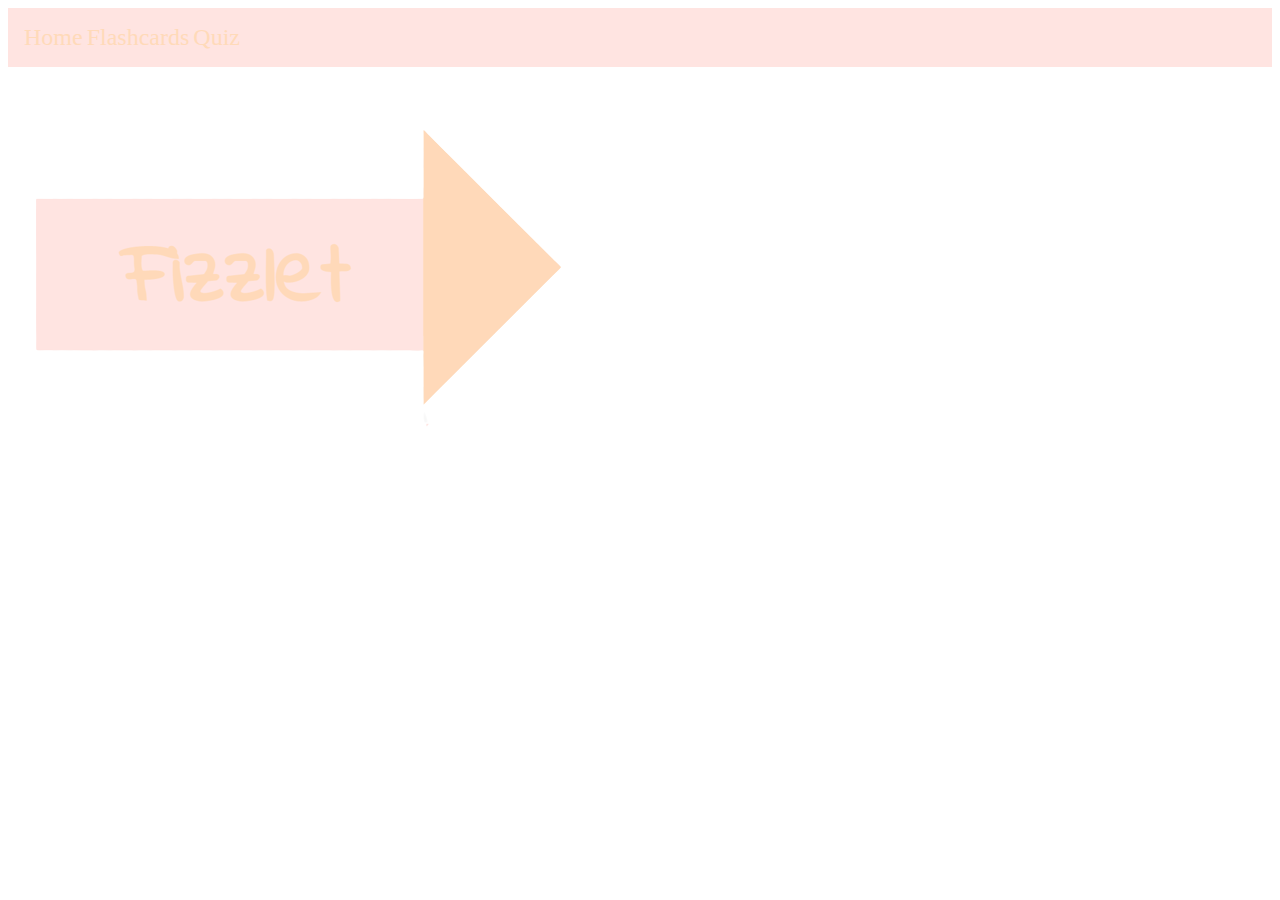
<file: flashcards/index.html>
<!DOCTYPE html>
<html>
  <head>
    <title>replit</title>
    <link href="style.css" rel="stylesheet" type="text/css" />
  </head>
  <body>
    <div class="navigation">
      <a href="index.html"> Home</a>
      <a href="flashcard1front.html"> Flashcards</a>
      <a href="quiz.html"> Quiz </a>
    </div>
    <img src="logo.png" alt="Fizzlet logo">
    <script src="script.js"></script>
  </body>
</html>
</file>
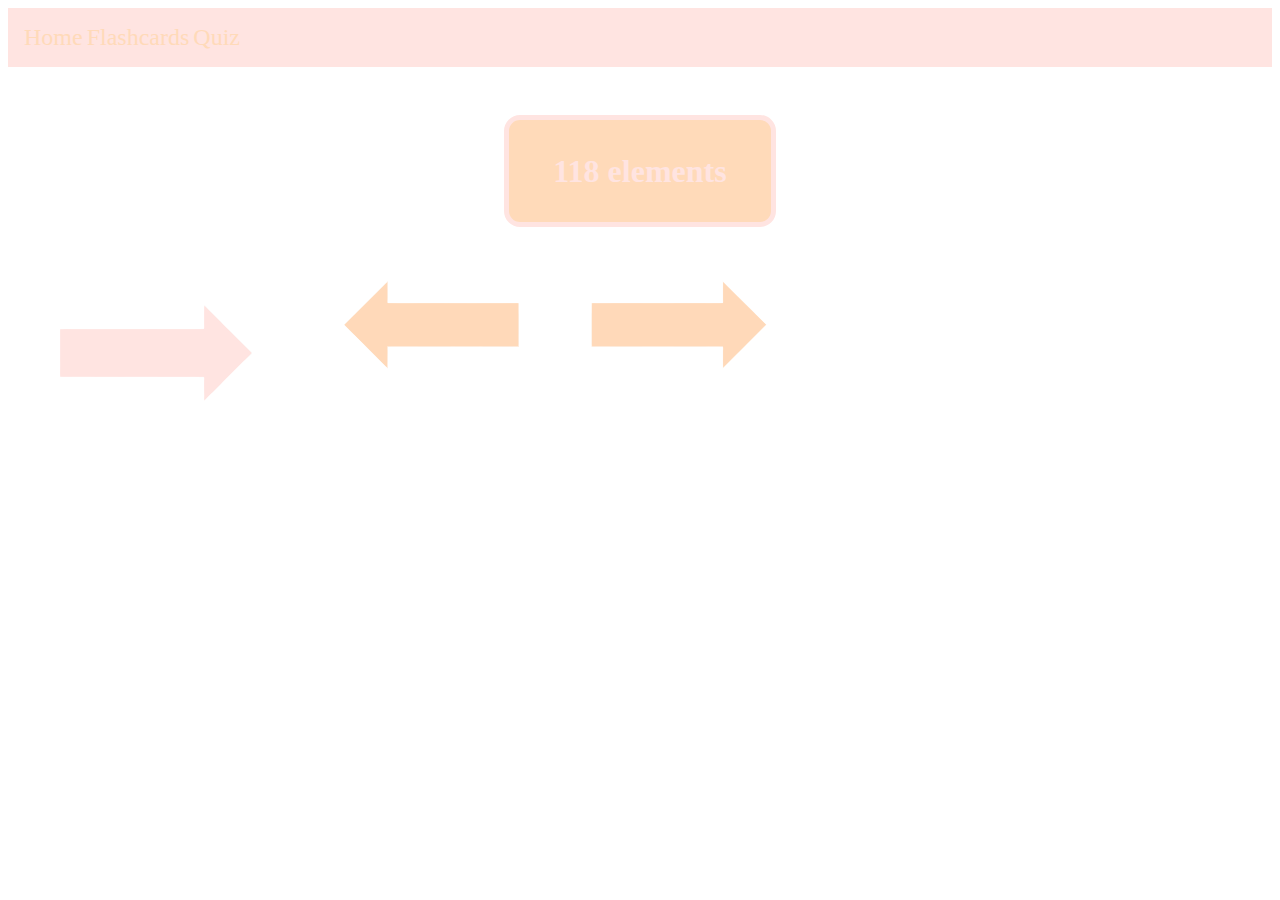
<file: flashcards/flashcard1back.html>
<html>
  <head>
    <title>replit</title>
    <link href="style.css" rel="stylesheet" type="text/css" />
  </head>
  <body>
    <div class="navigation">
      <a href="index.html"> Home</a>
      <a href="flashcard1front.html"> Flashcards</a>
      <a href="quiz.html"> Quiz </a>
    </div>
      <center>
    <div class="flashcard">
      <h1> 118 elements </h1>
    </div>
   </center>
      <img onclick="next1()" src="nextbutton.png" alt="next button">
      <img onclick="flip2()" src="flipbutton.png" alt="flipbutton">
    <script src="script.js"></script>
  </body>
</html>
</file>
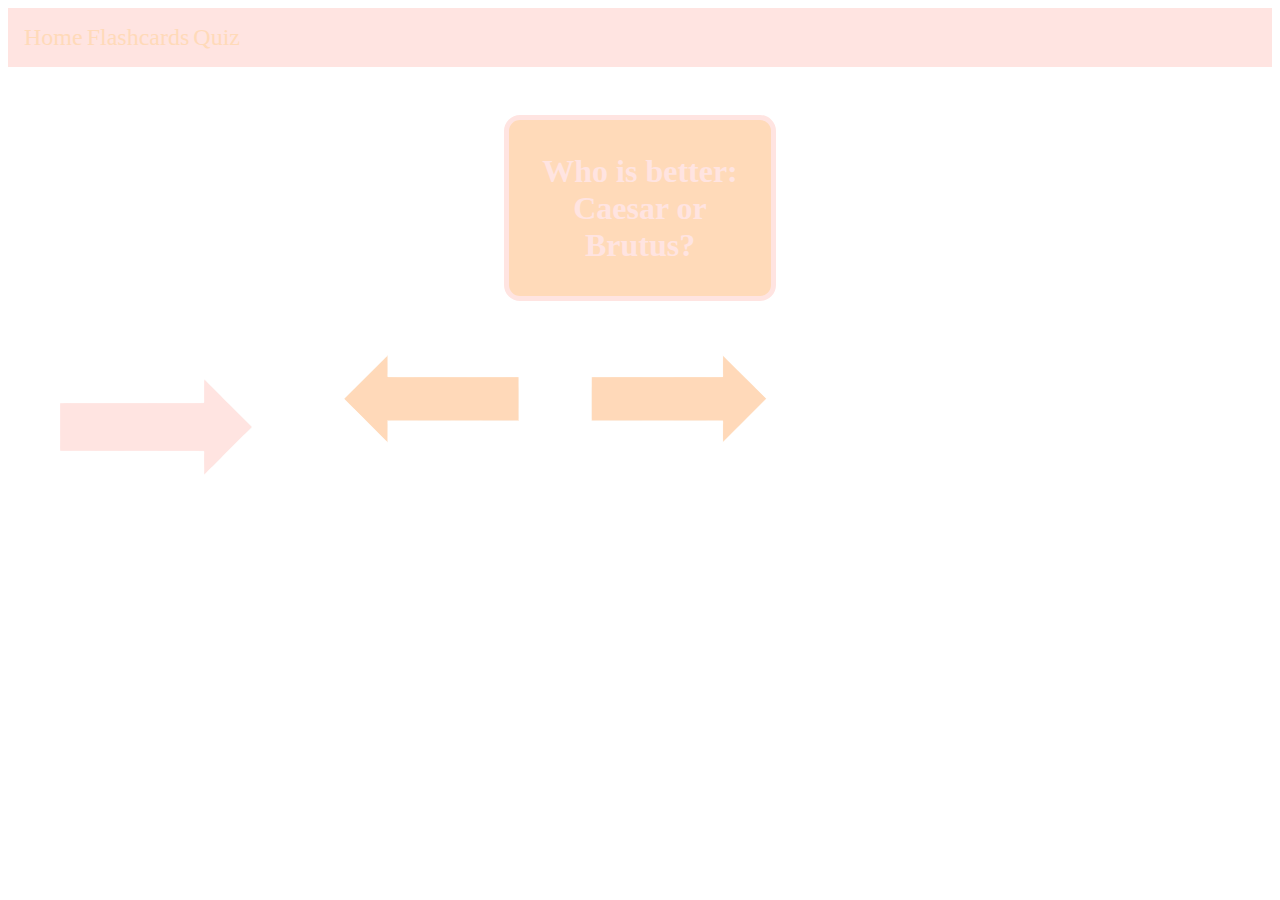
<file: flashcards/flashcard1front.html>
<html>
  <head>
    <title>replit</title>
    <link href="style.css" rel="stylesheet" type="text/css" />
  </head>
  <body>
    <div class="navigation">
      <a href="index.html"> Home</a>
      <a href="flashcard1front.html"> Flashcards</a>
      <a href="quiz.html"> Quiz </a>
    </div>
  <center>
    <div class="flashcard">
      <h1> Who is better: Caesar or Brutus? </h1>
    </div>
   </center>
    <img onclick="next1()" src="nextbutton.png" alt="next button">
    <img onclick="flip1()" src="flipbutton.png" alt="flipbutton">
  </body>
  <script src="script.js"></script>
</html>
</file>
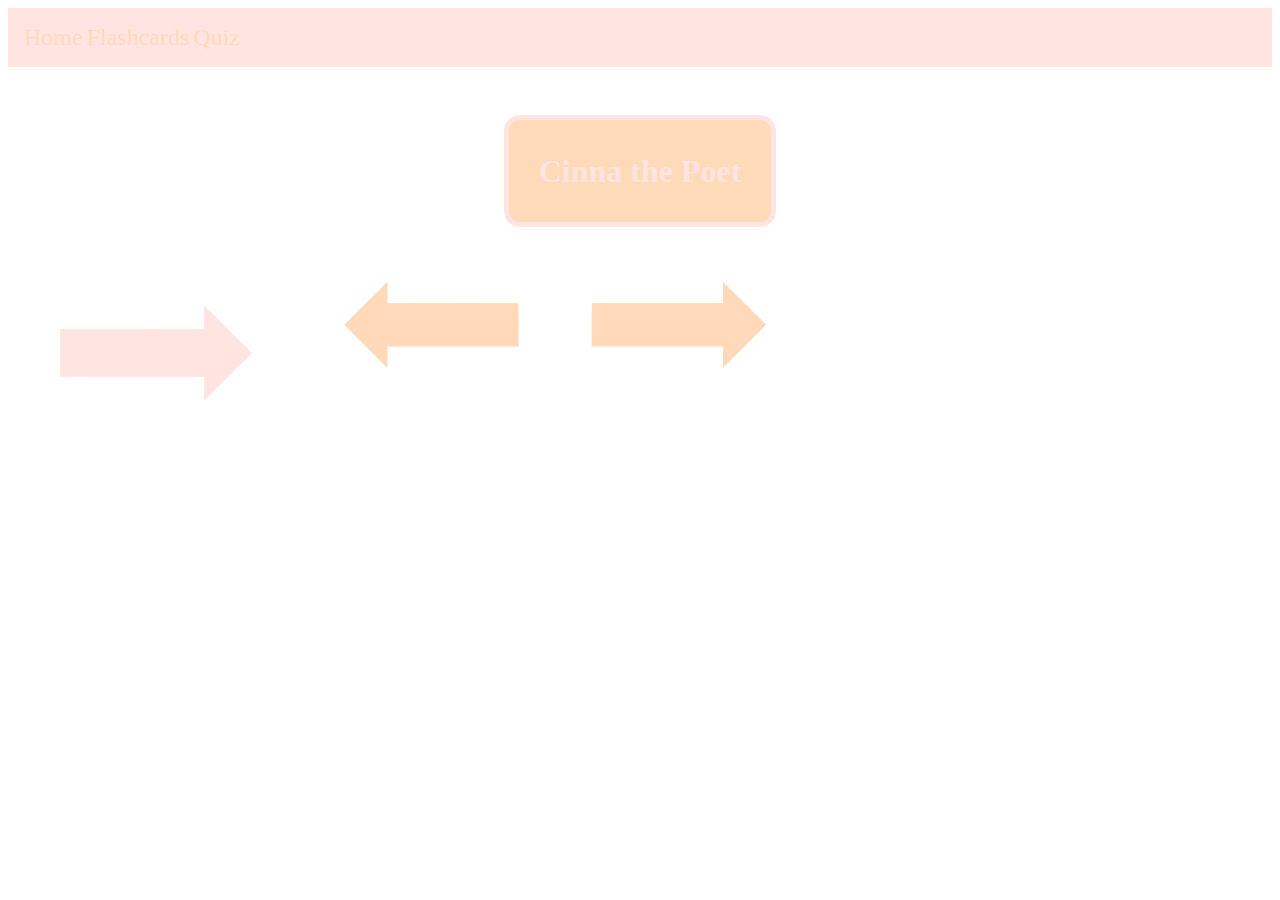
<file: flashcards/flashcard2back.html>
<html>
  <head>
    <title>replit</title>
    <link href="style.css" rel="stylesheet" type="text/css" />
  </head>
  <body>
    <div class="navigation">
      <a href="index.html"> Home</a>
      <a href="flashcard1front.html"> Flashcards</a>
      <a href="quiz.html"> Quiz </a>
    </div>
    <center>
    <div class="flashcard">
      <h1> Cinna the Poet </h1>
    </div>
   </center>
    <img onclick="next2()" src="nextbutton.png" alt="next button">
      <img onclick="flip4()" src="flipbutton.png" alt="flipbutton">
    <script src="script.js"></script>
  </body>
</html>
</file>
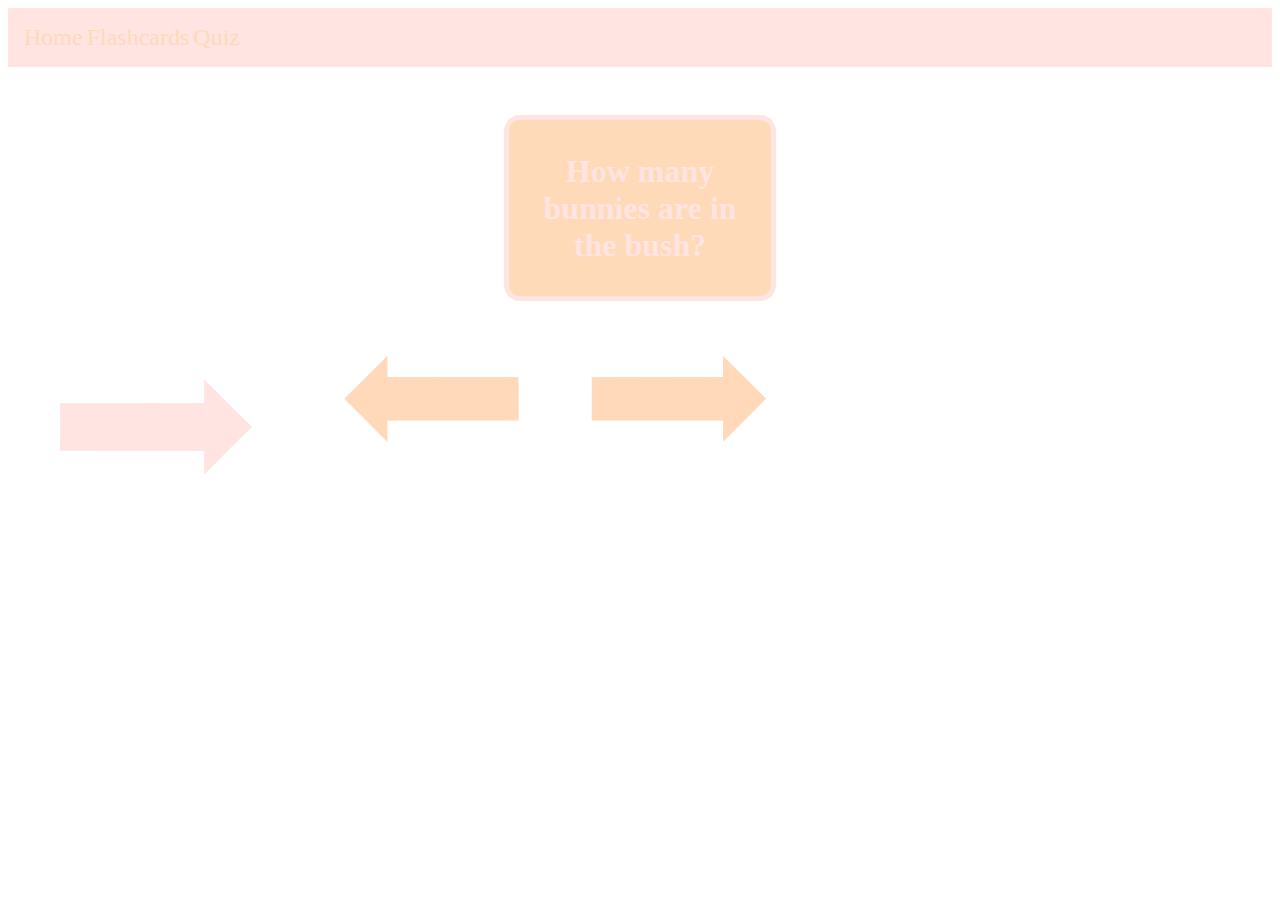
<file: flashcards/flashcard2front.html>
<html>
  <head>
    <title>replit</title>
    <link href="style.css" rel="stylesheet" type="text/css" />
  </head>
  <body>
    <div class="navigation">
      <a href="index.html"> Home</a>
      <a href="flashcard1front.html"> Flashcards</a>
      <a href="quiz.html"> Quiz </a>
    </div>
    <center>
    <div class="flashcard">
      <h1> How many bunnies  are in the bush? </h1>
    </div>
   </center>
    <img onclick="next2()" src="nextbutton.png" alt="next button">
      <img onclick="flip3()" src="flipbutton.png" alt="flipbutton">
    <script src="script.js"></script>
  </body>
</html>
</file>
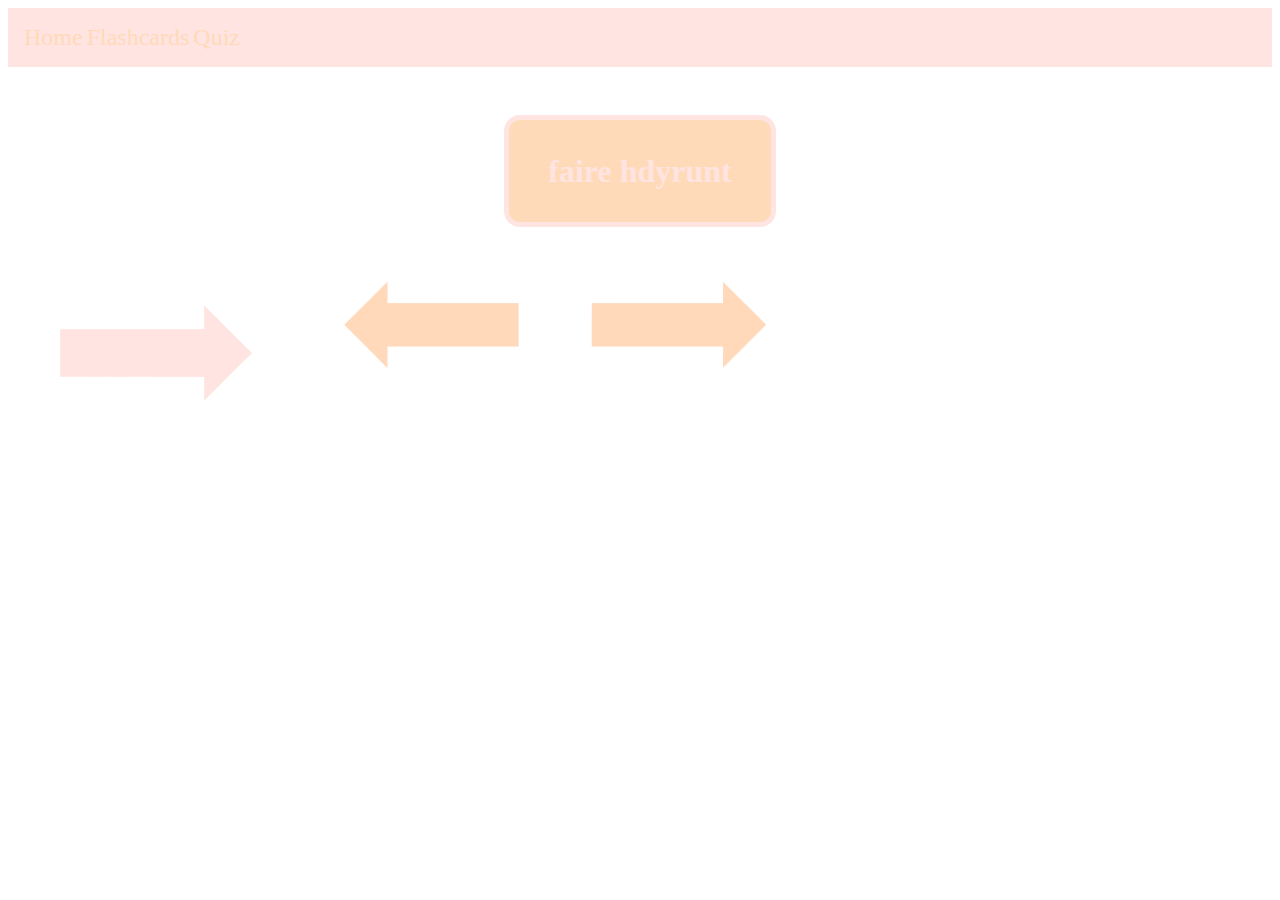
<file: flashcards/flashcard3back.html>
<html>
  <head>
    <title>replit</title>
    <link href="style.css" rel="stylesheet" type="text/css" />
  </head>
  <body>
    <div class="navigation">
      <a href="index.html"> Home</a>
      <a href="flashcard1front.html"> Flashcards</a>
      <a href="quiz.html"> Quiz </a>
    </div>
    <center>
    <div class="flashcard">
      <h1> faire hdyrunt </h1>
    </div>
   </center>
    <img onclick="next3()" src="nextbutton.png" alt="next button">
      <img onclick="flip6()" src="flipbutton.png" alt="flipbutton">
    <script src="script.js"></script>
  </body>
</html>
</file>
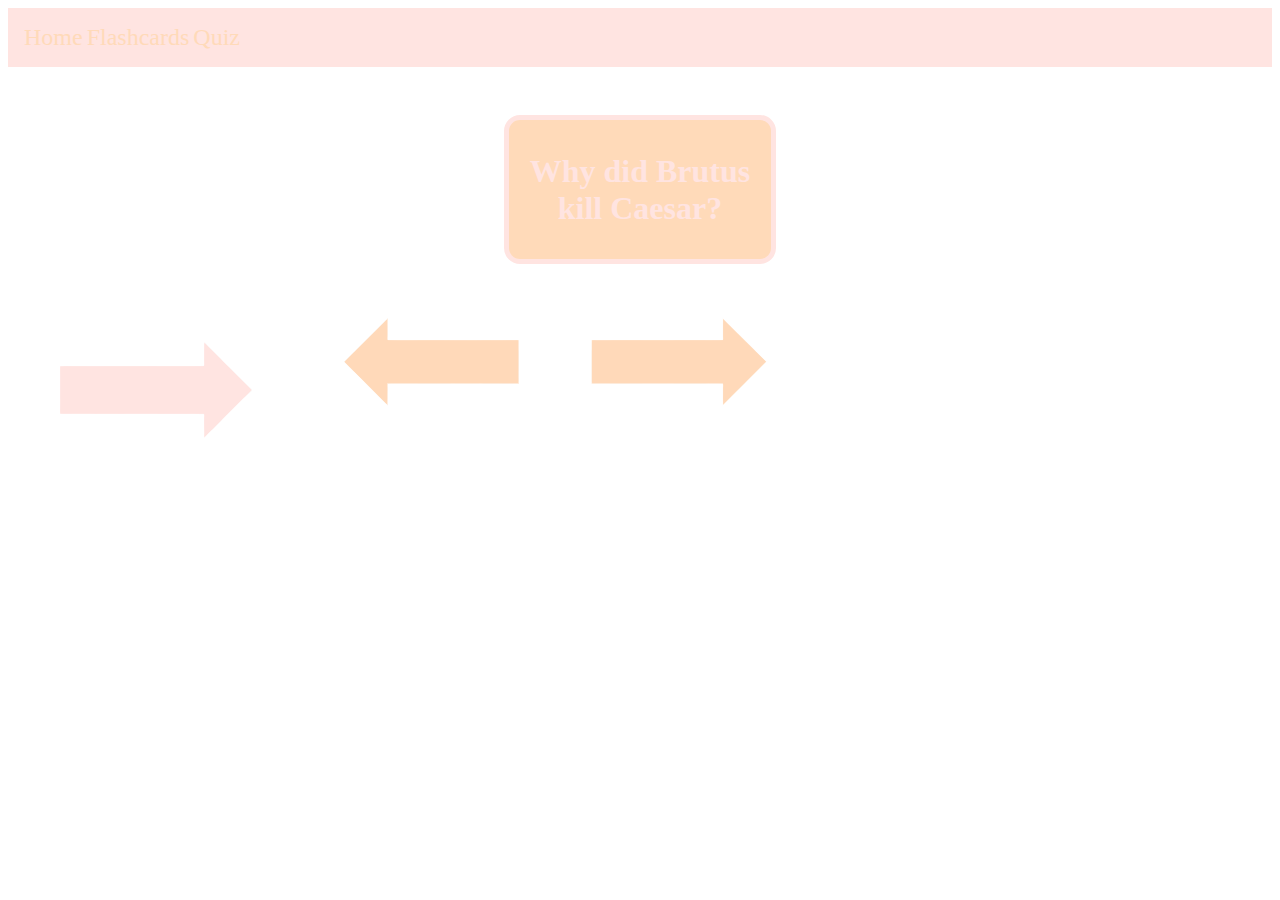
<file: flashcards/flashcard3front.html>
<html>
  <head>
    <title>replit</title>
    <link href="style.css" rel="stylesheet" type="text/css" />
  </head>
  <body>
    <div class="navigation">
      <a href="index.html"> Home</a>
      <a href="flashcard1front.html"> Flashcards</a>
      <a href="quiz.html"> Quiz </a>
    </div>
    <center>
    <div class="flashcard">
      <h1> Why did Brutus kill Caesar? </h1>
    </div>
   </center>
    <img onclick="next3()" src="nextbutton.png" alt="next button">
      <img onclick="flip5()" src="flipbutton.png" alt="flipbutton">
    <script src="script.js"></script>
  </body>
</html>
</file>
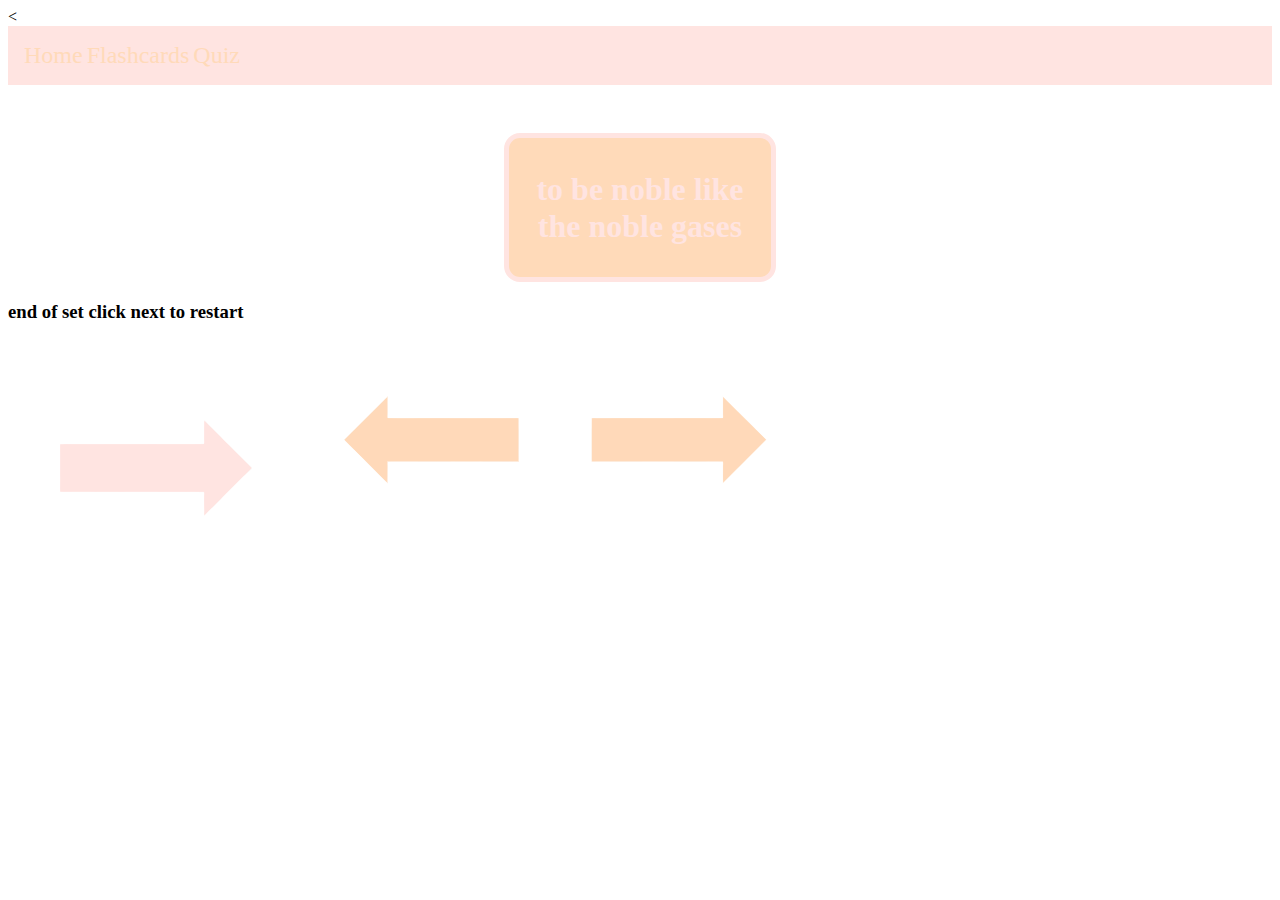
<file: flashcards/flashcard4back.html>
<<html>
  <head>
    <title>replit</title>
    <link href="style.css" rel="stylesheet" type="text/css" />
  </head>
  <body>
    <div class="navigation">
      <a href="index.html"> Home</a>
      <a href="flashcard1front.html"> Flashcards</a>
      <a href="quiz.html"> Quiz </a>
    </div>
    <center>
    <div class="flashcard">
      <h1> to be noble like the noble gases </h1>
    </div>
   </center>
    <h3> end of set click next to restart</h3>
    <img onclick="next4()" src="nextbutton.png" alt="next button">
      <img onclick="flip8()" src="flipbutton.png" alt="flipbutton">
    <script src="script.js"></script>
  </body>
</html>
</file>
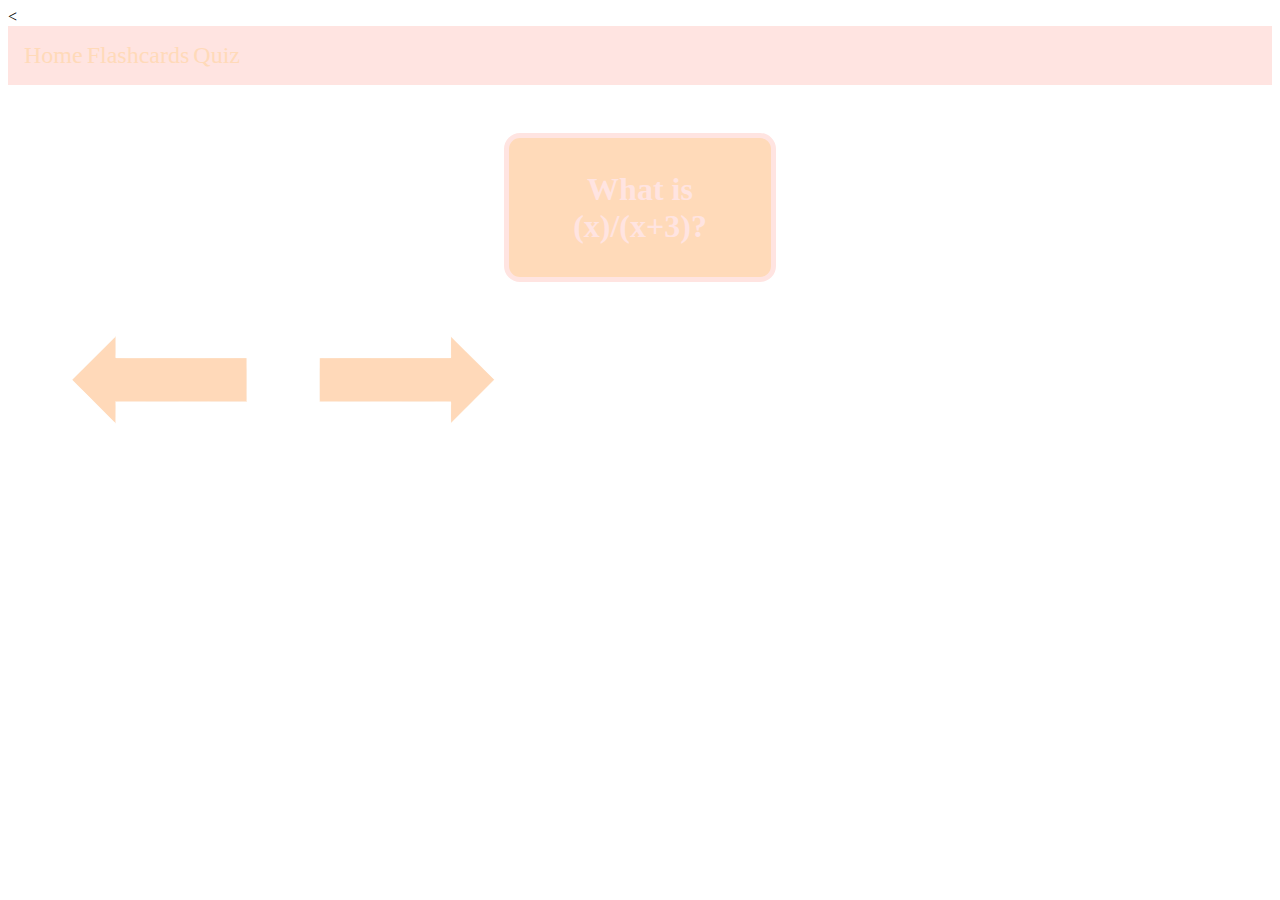
<file: flashcards/flashcard4front.html>
<<html>
  <head>
    <title>replit</title>
    <link href="style.css" rel="stylesheet" type="text/css" />
  </head>
  <body>
    <div class="navigation">
      <a href="index.html"> Home</a>
      <a href="flashcard1front.html"> Flashcards</a>
      <a href="quiz.html"> Quiz </a>
    </div>
    <center>
    <div class="flashcard">
      <h1> What is (x)/(x+3)? </h1>
    </div>
   </center>
      <img onclick="flip7()" src="flipbutton.png" alt="flipbutton">
    <script src="script.js"></script>
  </body>
</html>
</file>
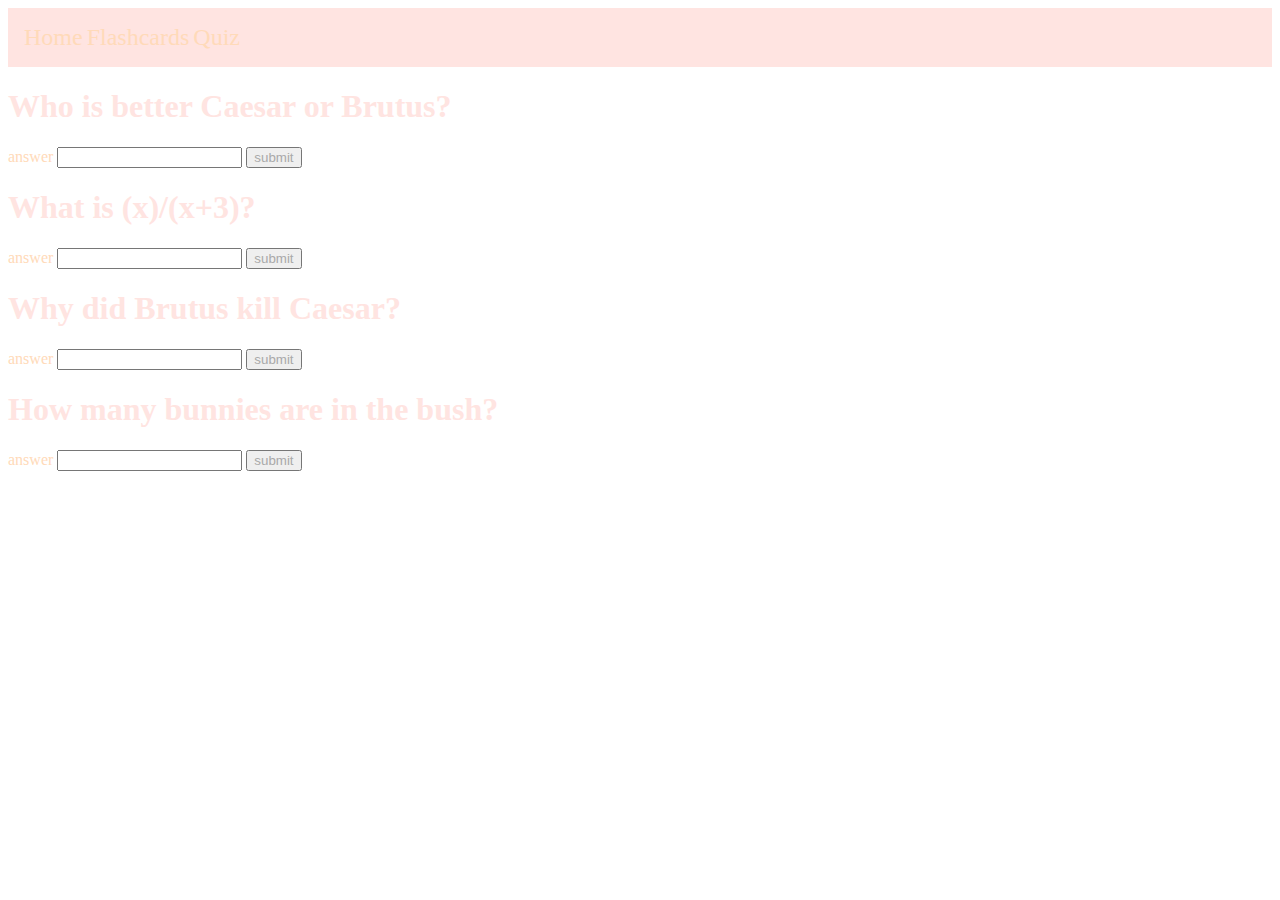
<file: flashcards/quiz.html>
<html>
  <head>
    <title>replit</title>
    <link href="style.css" rel="stylesheet" type="text/css" />
  </head>
  <body>
    <div class="navigation">
      <a href="index.html"> Home</a>
      <a href="flashcard1front.html"> Flashcards</a>
      <a href="quiz.html"> Quiz </a>
    </div>
    <h1> Who is better Caesar or Brutus?</h1>
    <label for="answer1"> answer </label>
    <input id="answer1" type="text">
    <button onclick="check1()">submit</button>
    <h2 id="correct1"> </h2>
    <script src="script.js"></script>
    <h1> What is (x)/(x+3)?</h1>
    <label for="answer2"> answer </label>
    <input id="answer2" type="text">
    <button onclick="check2()">submit</button>
    <h2 id="correct2"> </h2>
    <h1> Why did Brutus kill Caesar?</h1>
    <label for="answer3"> answer </label>
    <input id="answer3" type="text">
    <button onclick="check3()">submit</button>
    <h2 id="correct3"> </h2>
    <h1> How many bunnies are in the bush?</h1>
    <label for="answer4"> answer </label>
    <input id="answer4" type="text">
    <button onclick="check4()">submit</button>
    <h2 id="correct4"> </h2>
    <script src="script.js"></script>
  </body>
</html>
</file>
<file: flashcards/style.css>
.navigation{
  display: block;
  background-color: mistyrose;
  padding: 1rem;
}
a{
  text-decoration: none;
  font-size: 1.5rem;
  color: peachpuff;
  transition: 1s;
}
a:hover{
  color: darkgray;
  text-decoration: underline;
  
}
.flashcard{
  margin-top: 3rem;
  width: 15rem;
  border-style: solid;
  border-color:mistyrose;
  border-width: 5px;
  border-radius: 1rem;
  padding:0.7rem;
  background-color: peachpuff;
}
h1{
  color: mistyrose;
}
h2{
  color:peachpuff
}
label{
  color: peachpuff
}
input{
  color: mistyrose
}
button{
  color: darkgray
}
</file>
